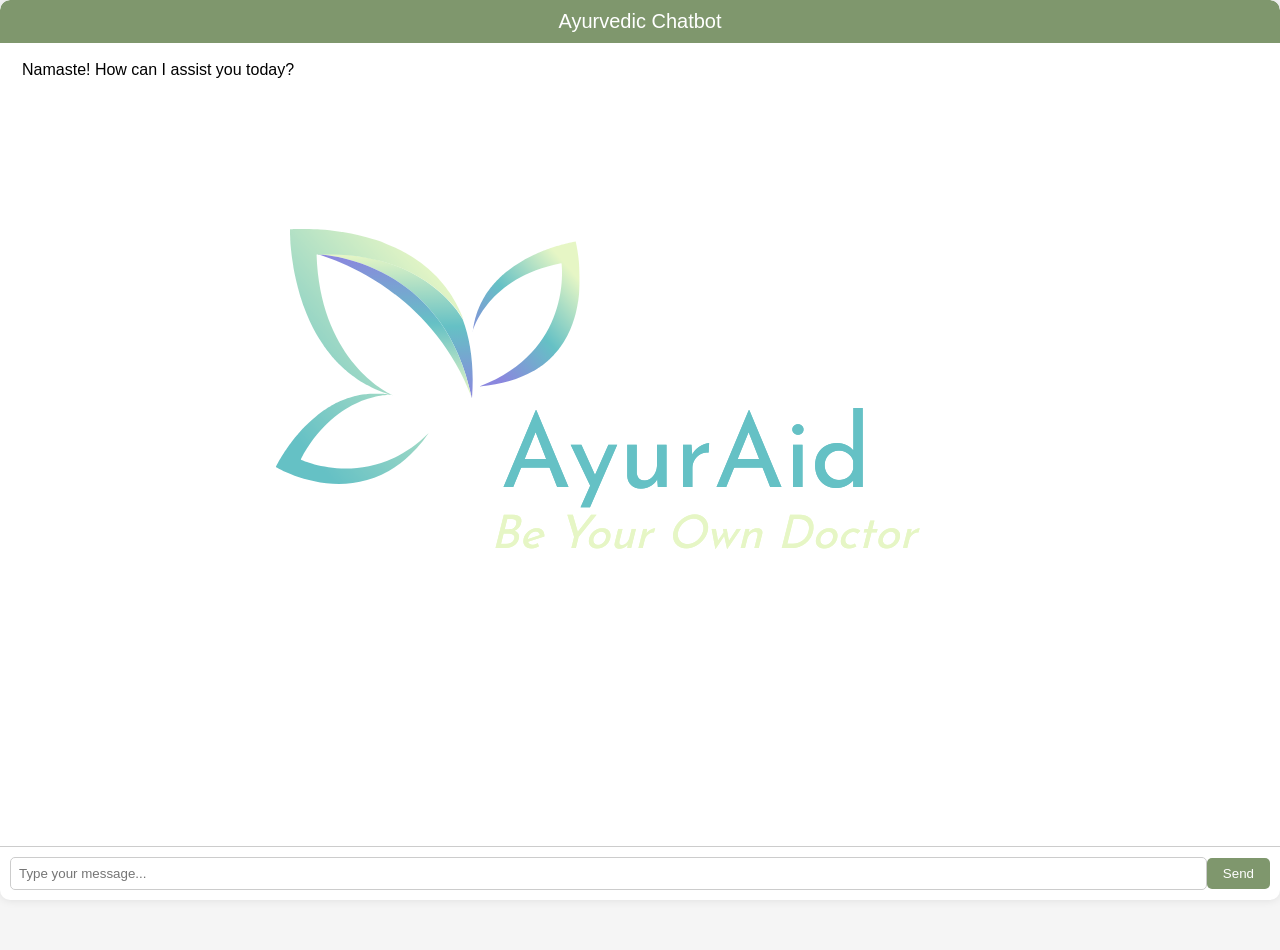
<file: AyurAid/Nikhil/templates/chatbot.html>
<!DOCTYPE html>
<html lang="en">
<head>
<meta charset="UTF-8">
<meta name="viewport" content="width=device-width, initial-scale=1.0">
<title>Ayurvedic Chatbot</title>
<style>
    body {
        font-family: 'Segoe UI', Tahoma, Geneva, Verdana, sans-serif;
        background-color: #f5f5f5;
        margin: 0;
        padding: 0;
        display: flex;
        justify-content: center;
        align-items: center;
        min-height: 100vh;
    }
    .chat-container {
        width: 100%;
        max-width: 1500px; /* Adjust max-width for larger screens */
        height: 100vh; /* Make chat container full-screen */
        background-color: #fff;
        border-radius: 10px;
        box-shadow: 0 0 10px rgba(0, 0, 0, 0.1);
        overflow: hidden;
        display: flex;
    }
    .sidebar {
        width: 300px; /* Set the initial width of the sidebar */
        background-color: #7f976d; /* Match the color scheme */
        padding: 20px;
        transition: width 0.3s ease; /* Add smooth transition for width change */
    }
    .sidebar.closed {
        width: 50px; /* Set the width of the closed sidebar */
    }
    .sidebar.closed .menu-items {
        display: none; /* Hide menu items when sidebar is closed */
    }
    .sidebar-header {
        display: flex;
        justify-content: space-between;
        align-items: center;
        margin-bottom: 20px;
        cursor: pointer;
    }
    .sidebar-header h3 {
        margin: 0;
        color: #fff; /* Match the text color */
        transition: opacity 0.3s ease; /* Add smooth transition for opacity change */
    }
    .sidebar.closed .sidebar-header h3 {
        opacity: 0; /* Hide menu text when sidebar is closed */
    }
    .menu-icon {
        font-size: 24px;
        color: #fff; /* Match the text color */
    }
    .menu-items {
        list-style-type: none;
        padding: 0;
        display: block; /* Show menu items by default */
    }
    .menu-items li {
        margin-bottom: 10px;
    }
    .chat-content {
        flex: 1;
        display: flex;
        flex-direction: column;
    }
    .chat-header {
        background-color: #7f976d;
        color: #fff;
        padding: 10px;
        text-align: center;
        font-size: 20px;
        border-top-left-radius: 10px;
        border-top-right-radius: 10px;
    }
    .chat-messages {
        flex: 1;
        overflow-y: scroll;
        padding: 10px;
    }
    .message {
        margin-bottom: 10px;
    }
    .message.bot {
        text-align: left;
    }
    .message.user {
        text-align: right;
    }
    .message-text {
        display: inline-block;
        padding: 8px 12px;
        border-radius: 5px;
    }
    .logo {
        position: absolute;
        top: 50%;
        left: 50%;
        transform: translate(-50%, -50%);
        opacity: 0.6; /* Adjust opacity for low transparency */
        z-index: 1; /* Ensure logo appears above other content */
    }
    .message-text.user {
        background-color: #7f976d;
        color: #fff;
    }
    .chat-input {
        display: flex;
        align-items: center;
        padding: 10px;
        border-top: 1px solid #ccc;
    }
    .chat-input input[type="text"] {
        flex: 1;
        padding: 8px;
        border-radius: 5px;
        border: 1px solid #ccc;
        box-sizing: border-box; /* Include padding and border in the input's total width */
    }
    .chat-input button {
        padding: 8px 16px;
        border-radius: 5px;
        background-color: #7f976d;
        color: #fff;
        border: none;
        cursor: pointer;
    }
</style>
</head>
<body>
    <div class="chat-container">
   
        <div class="chat-content">
            <img src="../static/assets/img/AyurAid_logo.png" alt="Logo" class="logo">
            <div class="chat-header">
                Ayurvedic Chatbot
            </div>
            <div class="chat-messages" id="chat-messages">
                <div class="message bot">
                    <div class="message-text">Namaste! How can I assist you today?</div>
                </div>
            </div>
            <div class="chat-input">
                <input type="text" id="user-input" placeholder="Type your message...">
                <button onclick="sendMessage()">Send</button>
            </div>
        </div>
    </div>

    <script>
        function toggleSidebar() {
            const sidebar = document.getElementById('sidebar');
            sidebar.classList.toggle('closed');
        }

        async function sendMessage() {
            const userInput = document.getElementById('user-input').value;
            if (userInput.trim() === '') return;

            const chatMessages = document.getElementById('chat-messages');
            const userMessage = document.createElement('div');
            userMessage.classList.add('message', 'user');
            userMessage.innerHTML = `<div class="message-text user">${userInput}</div>`;
            chatMessages.appendChild(userMessage);

            try {
                const response = await fetch('YOUR_API_ENDPOINT', {
                    method: 'POST',
                    headers: {
                        'Content-Type': 'application/json'
                    },
                    body: JSON.stringify({ message: userInput })
                });
                const data = await response.json();

                const botMessage = document.createElement('div');
                botMessage.classList.add('message', 'bot');
                botMessage.innerHTML = `<div class="message-text">${data.response}</div>`;
                chatMessages.appendChild(botMessage);

                document.getElementById('user-input').value = ''; // Clear input box
                document.getElementById('user-input').focus(); // Focus on input box
                chatMessages.scrollTop = chatMessages.scrollHeight; // Auto-scroll to bottom
            } catch (error) {
                console.error('Error:', error);
            }
        }

        document.getElementById('user-input').addEventListener('keypress', function(e) {
            if (e.key === 'Enter') {
                sendMessage();
                document.getElementById('user-input').value = ''; // Clear input box after sending message
            }
        });
    </script>
</body>
</html>
</file>
